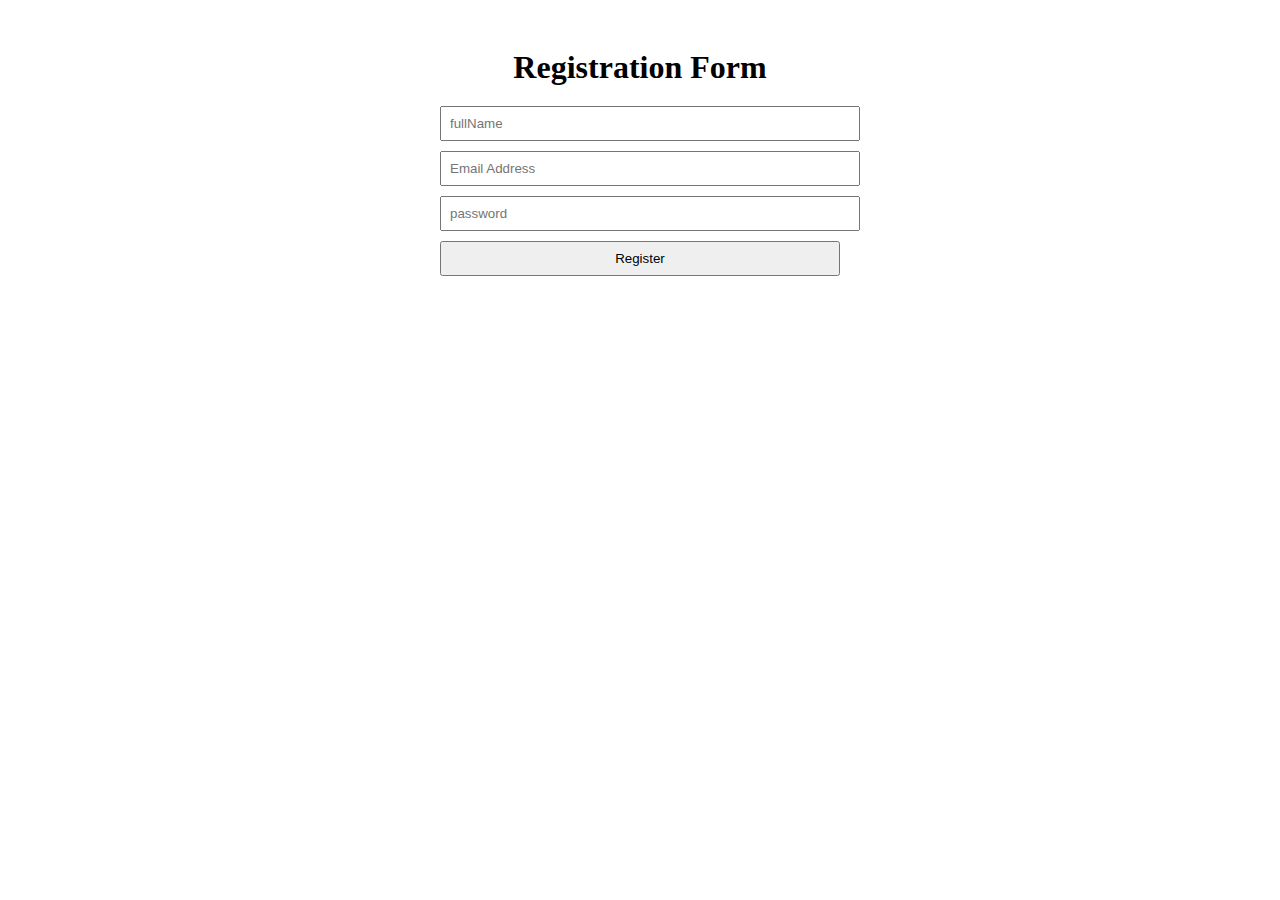
<file: formValidation.html>
<!DOCTYPE html>
<html lang="en">
<head>
    <meta charset="UTF-8">
    <meta name="viewport" content="width=device-width, initial-scale=1.0">
    <title>Document</title>
    <link rel="stylesheet" href="formValiation.css">
</head>
<body>
    <div class="container">
        <h1>Registration Form</h1>
        <form id="RegistrationForm">
            <input type="text" id="fullName" placeholder="fullName">
            <span id="fullNameError" class="error-message"></span>
            <input type="email" id="email" placeholder="Email Address">
            <span id="emailError" class="error-message"></span>
            <input type="password"  id="password" placeholder="password">
            <span id="passwordError" class="error-message"></span>
            <button type="submit">Register</button>

            <script src="formValidation.js"></script>


        </form>
    </div>
</body>
</html>
</file>
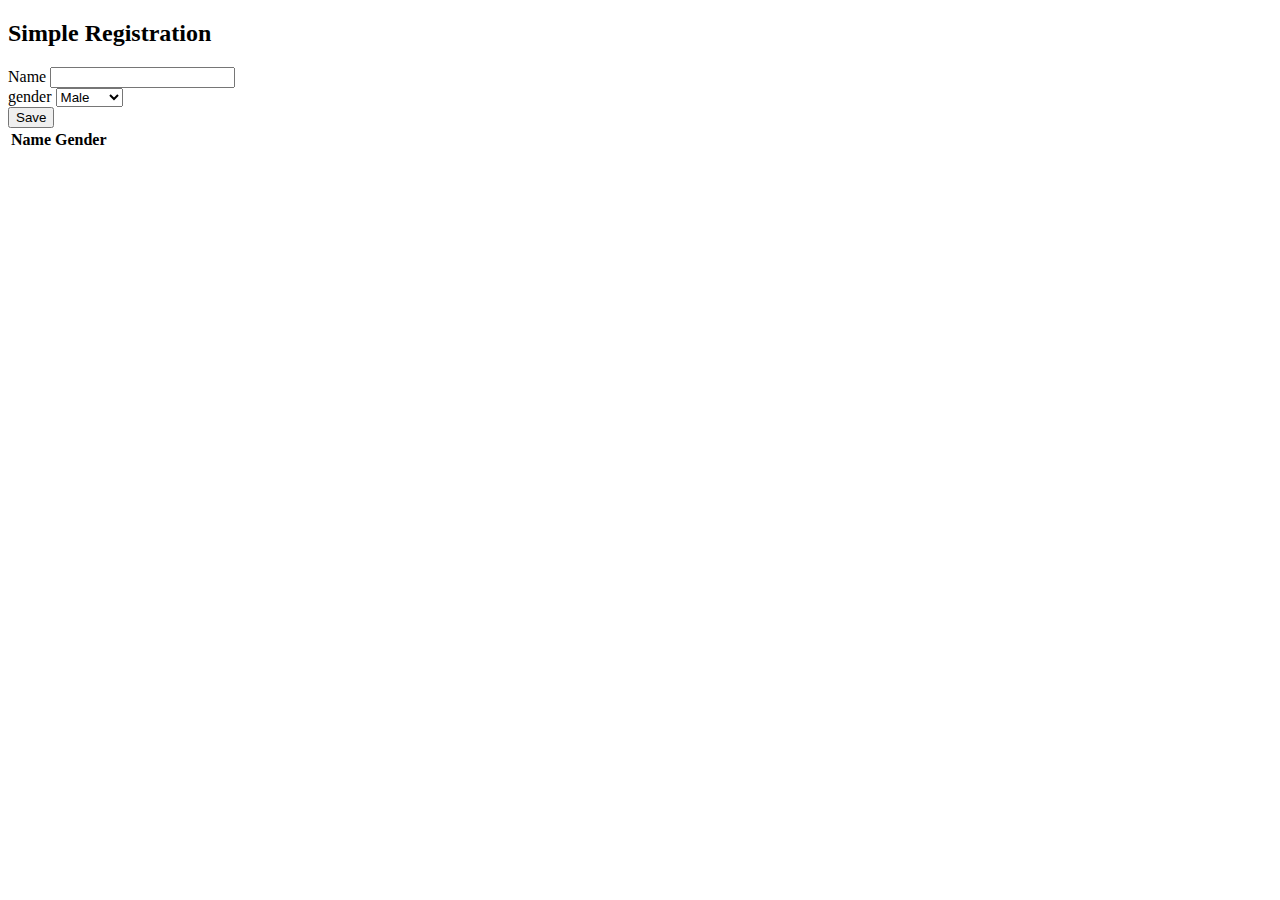
<file: reg.html>
<!DOCTYPE html>
<html lang="en">
  <head>
    <meta charset="UTF-8" />
    <meta name="viewport" content="width=device-width, initial-scale=1.0" />
    <title>Document</title>
  </head>
  <body>
    <div class="container">
      <h2>Simple Registration</h2>
      <div>
        <label for="">Name</label>
        <input type="text" id="name" />
      </div>
      <div>
        <label for="">gender</label>
        <select name="" id="gender">
          <option value="Male">Male</option>
          <option value="Female">Female</option>
        </select>
      </div>
      <div>
        <button type="submit" id="saveButton">Save</button>
      </div>
      <table>
        <tr>
          <th>Name</th>
          <th>Gender</th>
        </tr>
       <tbody id="users_list">

       </tbody>
      </table>
    </div>
    <script src="/reg.js"></script>
  </body>
</html>
</file>
<file: formValiation.css>
.container{
    max-width: 400px;
    margin: 0 auto;
    padding: 20px;
    text-align: center;
}

h1{
    margin-bottom: 20px;
}

input, button{
    margin-bottom: 10px;
    padding: 8px;
    width: 100%;
}

.error-message{
    color: red;
    font-size: 12px;
    margin-bottom: 5px;
}
</file>
